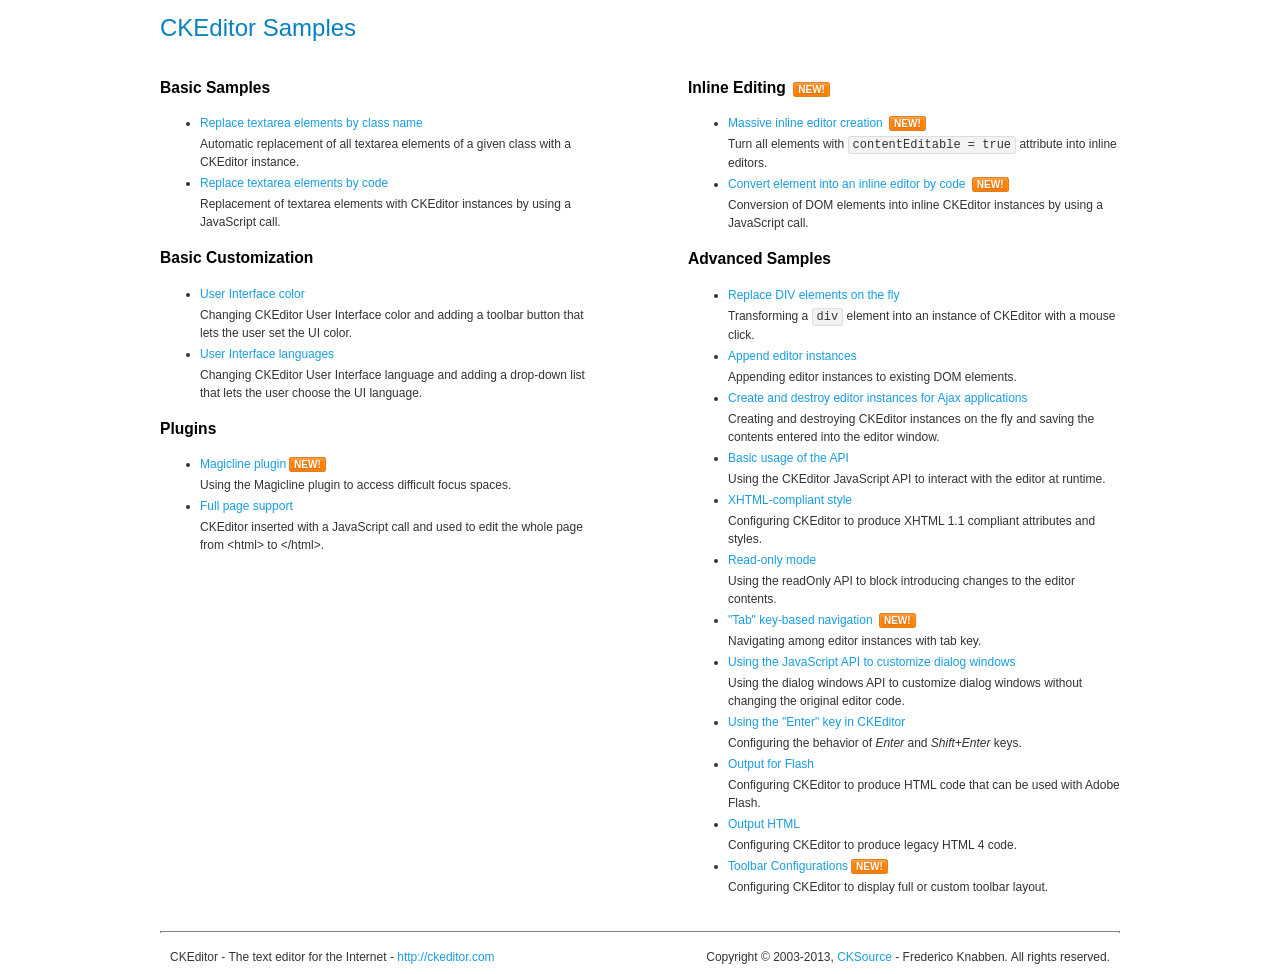
<file: assets/ckeditor/samples/index.html>
<!DOCTYPE html>
<!--
Copyright (c) 2003-2013, CKSource - Frederico Knabben. All rights reserved.
For licensing, see LICENSE.html or http://ckeditor.com/license
-->
<html>
<head>
	<title>CKEditor Samples</title>
	<meta charset="utf-8">
	<link rel="stylesheet" href="sample.css">
</head>
<body>
	<h1 class="samples">
		CKEditor Samples
	</h1>
	<div class="twoColumns">
		<div class="twoColumnsLeft">
			<h2 class="samples">
				Basic Samples
			</h2>
			<dl class="samples">
				<dt><a class="samples" href="replacebyclass.html">Replace textarea elements by class name</a></dt>
				<dd>Automatic replacement of all textarea elements of a given class with a CKEditor instance.</dd>

				<dt><a class="samples" href="replacebycode.html">Replace textarea elements by code</a></dt>
				<dd>Replacement of textarea elements with CKEditor instances by using a JavaScript call.</dd>
			</dl>

			<h2 class="samples">
				Basic Customization
			</h2>
			<dl class="samples">
				<dt><a class="samples" href="uicolor.html">User Interface color</a></dt>
				<dd>Changing CKEditor User Interface color and adding a toolbar button that lets the user set the UI color.</dd>

				<dt><a class="samples" href="uilanguages.html">User Interface languages</a></dt>
				<dd>Changing CKEditor User Interface language and adding a drop-down list that lets the user choose the UI language.</dd>
			</dl>


			<h2 class="samples">Plugins</h2>
<dl class="samples">
<dt><a class="samples" href="plugins/magicline/magicline.html">Magicline plugin</a><span class="new">New!</span></dt>
<dd>Using the Magicline plugin to access difficult focus spaces.</dd>

<dt><a class="samples" href="plugins/wysiwygarea/fullpage.html">Full page support</a></dt>
<dd>CKEditor inserted with a JavaScript call and used to edit the whole page from &lt;html&gt; to &lt;/html&gt;.</dd>
</dl>
		</div>
		<div class="twoColumnsRight">
			<h2 class="samples">
				Inline Editing <span class="new">New!</span>
			</h2>
			<dl class="samples">
				<dt><a class="samples" href="inlineall.html">Massive inline editor creation</a> <span class="new">New!</span></dt>
				<dd>Turn all elements with <code>contentEditable = true</code> attribute into inline editors.</dd>

				<dt><a class="samples" href="inlinebycode.html">Convert element into an inline editor by code</a> <span class="new">New!</span></dt>
				<dd>Conversion of DOM elements into inline CKEditor instances by using a JavaScript call.</dd>

				
			</dl>

			<h2 class="samples">
				Advanced Samples
			</h2>
			<dl class="samples">
				<dt><a class="samples" href="divreplace.html">Replace DIV elements on the fly</a></dt>
				<dd>Transforming a <code>div</code> element into an instance of CKEditor with a mouse click.</dd>

				<dt><a class="samples" href="appendto.html">Append editor instances</a></dt>
				<dd>Appending editor instances to existing DOM elements.</dd>

				<dt><a class="samples" href="ajax.html">Create and destroy editor instances for Ajax applications</a></dt>
				<dd>Creating and destroying CKEditor instances on the fly and saving the contents entered into the editor window.</dd>

				<dt><a class="samples" href="api.html">Basic usage of the API</a></dt>
				<dd>Using the CKEditor JavaScript API to interact with the editor at runtime.</dd>

				<dt><a class="samples" href="xhtmlstyle.html">XHTML-compliant style</a></dt>
				<dd>Configuring CKEditor to produce XHTML 1.1 compliant attributes and styles.</dd>

				<dt><a class="samples" href="readonly.html">Read-only mode</a></dt>
				<dd>Using the readOnly API to block introducing changes to the editor contents.</dd>

				<dt><a class="samples" href="tabindex.html">"Tab" key-based navigation</a> <span class="new">New!</span></dt>
				<dd>Navigating among editor instances with tab key.</dd>


				
<dt><a class="samples" href="plugins/dialog/dialog.html">Using the JavaScript API to customize dialog windows</a></dt>
<dd>Using the dialog windows API to customize dialog windows without changing the original editor code.</dd>

<dt><a class="samples" href="plugins/enterkey/enterkey.html">Using the &quot;Enter&quot; key in CKEditor</a></dt>
<dd>Configuring the behavior of <em>Enter</em> and <em>Shift+Enter</em> keys.</dd>

<dt><a class="samples" href="plugins/htmlwriter/outputforflash.html">Output for Flash</a></dt>
<dd>Configuring CKEditor to produce HTML code that can be used with Adobe Flash.</dd>

<dt><a class="samples" href="plugins/htmlwriter/outputhtml.html">Output HTML</a></dt>
<dd>Configuring CKEditor to produce legacy HTML 4 code.</dd>

<dt><a class="samples" href="plugins/toolbar/toolbar.html">Toolbar Configurations</a><span class="new">New!</span></dt>
<dd>Configuring CKEditor to display full or custom toolbar layout.</dd>

			</dl>
		</div>
	</div>
	<div id="footer">
		<hr>
		<p>
			CKEditor - The text editor for the Internet - <a class="samples" href="http://ckeditor.com/">http://ckeditor.com</a>
		</p>
		<p id="copy">
			Copyright &copy; 2003-2013, <a class="samples" href="http://cksource.com/">CKSource</a> - Frederico Knabben. All rights reserved.
		</p>
	</div>
</body>
</html>
</file>
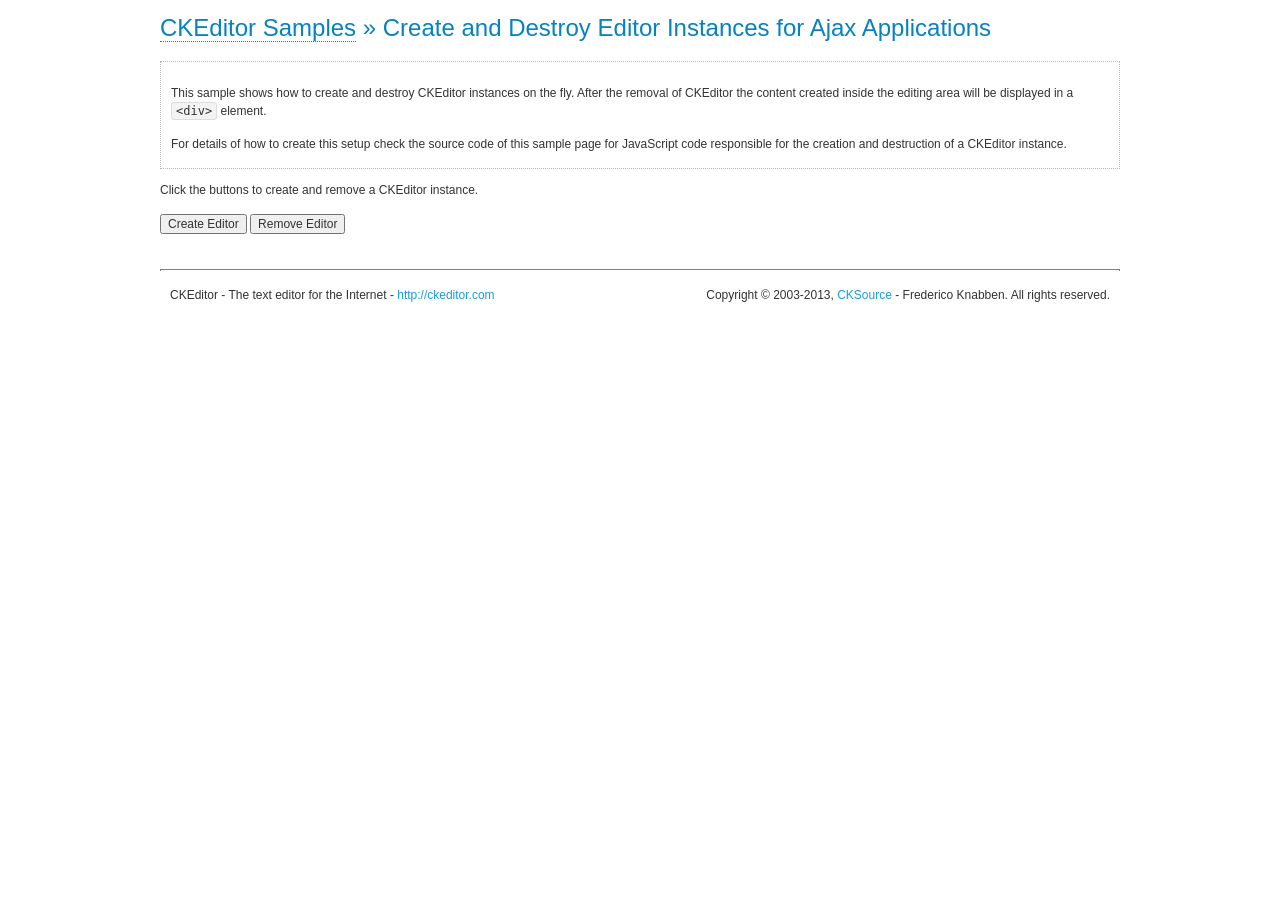
<file: assets/ckeditor/samples/ajax.html>
<!DOCTYPE html>
<!--
Copyright (c) 2003-2013, CKSource - Frederico Knabben. All rights reserved.
For licensing, see LICENSE.html or http://ckeditor.com/license
-->
<html>
<head>
	<title>Ajax &mdash; CKEditor Sample</title>
	<meta charset="utf-8">
	<script src="../ckeditor.js"></script>
	<link rel="stylesheet" href="sample.css">
	<script>

		var editor, html = '';

		function createEditor() {
			if ( editor )
				return;

			// Create a new editor inside the <div id="editor">, setting its value to html
			var config = {};
			editor = CKEDITOR.appendTo( 'editor', config, html );
		}

		function removeEditor() {
			if ( !editor )
				return;

			// Retrieve the editor contents. In an Ajax application, this data would be
			// sent to the server or used in any other way.
			document.getElementById( 'editorcontents' ).innerHTML = html = editor.getData();
			document.getElementById( 'contents' ).style.display = '';

			// Destroy the editor.
			editor.destroy();
			editor = null;
		}

	</script>
</head>
<body>
	<h1 class="samples">
		<a href="index.html">CKEditor Samples</a> &raquo; Create and Destroy Editor Instances for Ajax Applications
	</h1>
	<div class="description">
		<p>
			This sample shows how to create and destroy CKEditor instances on the fly. After the removal of CKEditor the content created inside the editing
			area will be displayed in a <code>&lt;div&gt;</code> element.
		</p>
		<p>
			For details of how to create this setup check the source code of this sample page
			for JavaScript code responsible for the creation and destruction of a CKEditor instance.
		</p>
	</div>
	<p>Click the buttons to create and remove a CKEditor instance.</p>
	<p>
		<input onclick="createEditor();" type="button" value="Create Editor">
		<input onclick="removeEditor();" type="button" value="Remove Editor">
	</p>
	<!-- This div will hold the editor. -->
	<div id="editor">
	</div>
	<div id="contents" style="display: none">
		<p>
			Edited Contents:
		</p>
		<!-- This div will be used to display the editor contents. -->
		<div id="editorcontents">
		</div>
	</div>
	<div id="footer">
		<hr>
		<p>
			CKEditor - The text editor for the Internet - <a class="samples" href="http://ckeditor.com/">http://ckeditor.com</a>
		</p>
		<p id="copy">
			Copyright &copy; 2003-2013, <a class="samples" href="http://cksource.com/">CKSource</a> - Frederico
			Knabben. All rights reserved.
		</p>
	</div>
</body>
</html>
</file>
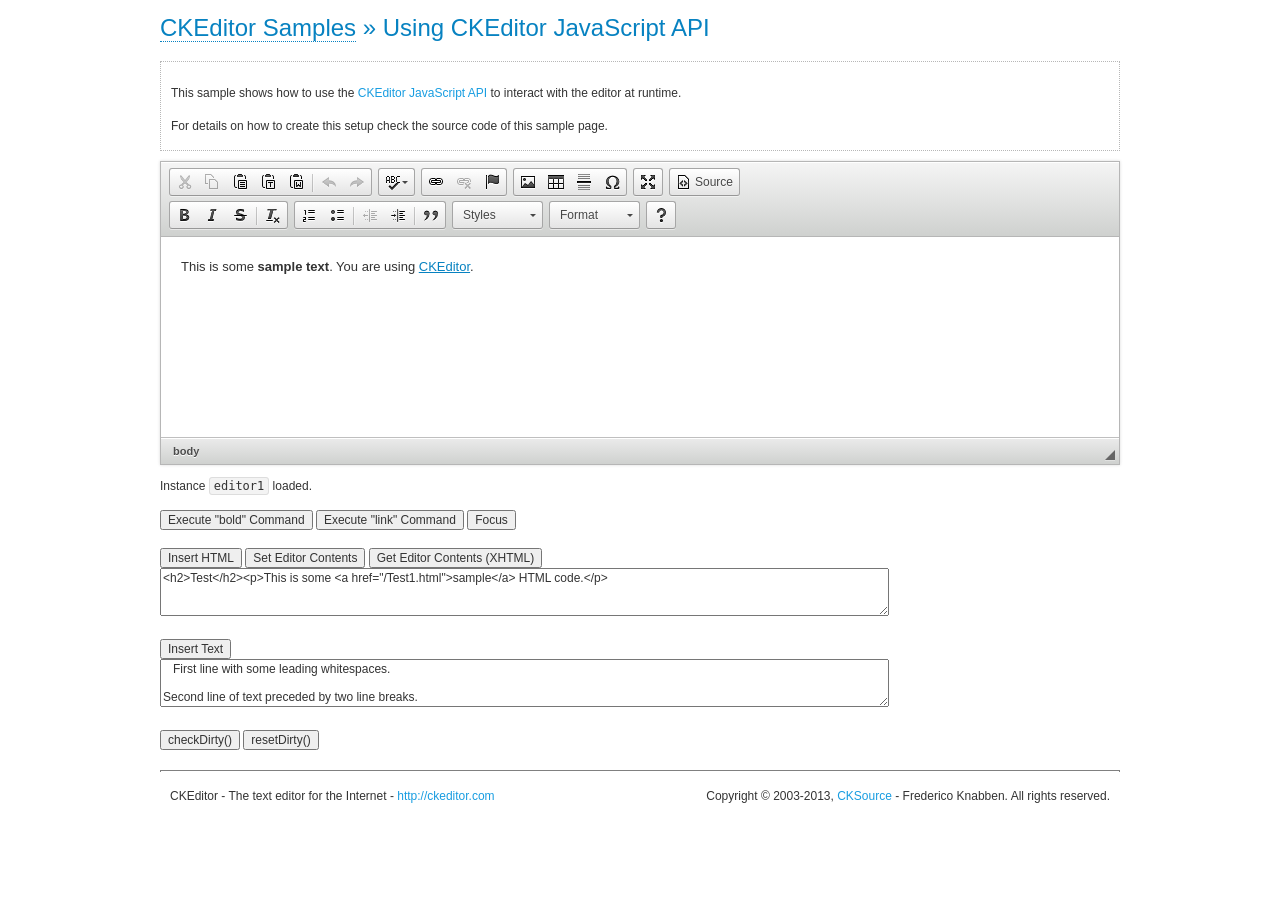
<file: assets/ckeditor/samples/api.html>
<!DOCTYPE html>
<!--
Copyright (c) 2003-2013, CKSource - Frederico Knabben. All rights reserved.
For licensing, see LICENSE.html or http://ckeditor.com/license
-->
<html>
<head>
	<meta charset="utf-8">
	<title>API Usage &mdash; CKEditor Sample</title>
	<script src="../ckeditor.js"></script>
	<link href="sample.css" rel="stylesheet">
	<script>

// The instanceReady event is fired, when an instance of CKEditor has finished
// its initialization.
CKEDITOR.on( 'instanceReady', function( ev ) {
	// Show the editor name and description in the browser status bar.
	document.getElementById( 'eMessage' ).innerHTML = 'Instance <code>' + ev.editor.name + '<\/code> loaded.';

	// Show this sample buttons.
	document.getElementById( 'eButtons' ).style.display = 'block';
});

function InsertHTML() {
	// Get the editor instance that we want to interact with.
	var editor = CKEDITOR.instances.editor1;
	var value = document.getElementById( 'htmlArea' ).value;

	// Check the active editing mode.
	if ( editor.mode == 'wysiwyg' )
	{
		// Insert HTML code.
		// http://docs.ckeditor.com/#!/api/CKEDITOR.editor-method-insertHtml
		editor.insertHtml( value );
	}
	else
		alert( 'You must be in WYSIWYG mode!' );
}

function InsertText() {
	// Get the editor instance that we want to interact with.
	var editor = CKEDITOR.instances.editor1;
	var value = document.getElementById( 'txtArea' ).value;

	// Check the active editing mode.
	if ( editor.mode == 'wysiwyg' )
	{
		// Insert as plain text.
		// http://docs.ckeditor.com/#!/api/CKEDITOR.editor-method-insertText
		editor.insertText( value );
	}
	else
		alert( 'You must be in WYSIWYG mode!' );
}

function SetContents() {
	// Get the editor instance that we want to interact with.
	var editor = CKEDITOR.instances.editor1;
	var value = document.getElementById( 'htmlArea' ).value;

	// Set editor contents (replace current contents).
	// http://docs.ckeditor.com/#!/api/CKEDITOR.editor-method-setData
	editor.setData( value );
}

function GetContents() {
	// Get the editor instance that you want to interact with.
	var editor = CKEDITOR.instances.editor1;

	// Get editor contents
	// http://docs.ckeditor.com/#!/api/CKEDITOR.editor-method-getData
	alert( editor.getData() );
}

function ExecuteCommand( commandName ) {
	// Get the editor instance that we want to interact with.
	var editor = CKEDITOR.instances.editor1;

	// Check the active editing mode.
	if ( editor.mode == 'wysiwyg' )
	{
		// Execute the command.
		// http://docs.ckeditor.com/#!/api/CKEDITOR.editor-method-execCommand
		editor.execCommand( commandName );
	}
	else
		alert( 'You must be in WYSIWYG mode!' );
}

function CheckDirty() {
	// Get the editor instance that we want to interact with.
	var editor = CKEDITOR.instances.editor1;
	// Checks whether the current editor contents present changes when compared
	// to the contents loaded into the editor at startup
	// http://docs.ckeditor.com/#!/api/CKEDITOR.editor-method-checkDirty
	alert( editor.checkDirty() );
}

function ResetDirty() {
	// Get the editor instance that we want to interact with.
	var editor = CKEDITOR.instances.editor1;
	// Resets the "dirty state" of the editor (see CheckDirty())
	// http://docs.ckeditor.com/#!/api/CKEDITOR.editor-method-resetDirty
	editor.resetDirty();
	alert( 'The "IsDirty" status has been reset' );
}

function Focus() {
	CKEDITOR.instances.editor1.focus();
}

function onFocus() {
	document.getElementById( 'eMessage' ).innerHTML = '<b>' + this.name + ' is focused </b>';
}

function onBlur() {
	document.getElementById( 'eMessage' ).innerHTML = this.name + ' lost focus';
}

	</script>

</head>
<body>
	<h1 class="samples">
		<a href="index.html">CKEditor Samples</a> &raquo; Using CKEditor JavaScript API
	</h1>
	<div class="description">
	<p>
		This sample shows how to use the
		<a class="samples" href="http://docs.ckeditor.com/#!/api/CKEDITOR.editor">CKEditor JavaScript API</a>
		to interact with the editor at runtime.
	</p>
	<p>
		For details on how to create this setup check the source code of this sample page.
	</p>
	</div>

	<!-- This <div> holds alert messages to be display in the sample page. -->
	<div id="alerts">
		<noscript>
			<p>
				<strong>CKEditor requires JavaScript to run</strong>. In a browser with no JavaScript
				support, like yours, you should still see the contents (HTML data) and you should
				be able to edit it normally, without a rich editor interface.
			</p>
		</noscript>
	</div>
	<form action="../../../samples/sample_posteddata.php" method="post">
		<textarea cols="100" id="editor1" name="editor1" rows="10">&lt;p&gt;This is some &lt;strong&gt;sample text&lt;/strong&gt;. You are using &lt;a href="http://ckeditor.com/"&gt;CKEditor&lt;/a&gt;.&lt;/p&gt;</textarea>

		<script>
			// Replace the <textarea id="editor1"> with an CKEditor instance.
			CKEDITOR.replace( 'editor1', {
				on: {
					focus: onFocus,
					blur: onBlur,

					// Check for availability of corresponding plugins.
					pluginsLoaded: function( evt ) {
						var doc = CKEDITOR.document, ed = evt.editor;
						if ( !ed.getCommand( 'bold' ) )
							doc.getById( 'exec-bold' ).hide();
						if ( !ed.getCommand( 'link' ) )
							doc.getById( 'exec-link' ).hide();
					}
				}
			});
		</script>

		<p id="eMessage">
		</p>

		<div id="eButtons" style="display: none">
			<input id="exec-bold" onclick="ExecuteCommand('bold');" type="button" value="Execute &quot;bold&quot; Command">
			<input id="exec-link" onclick="ExecuteCommand('link');" type="button" value="Execute &quot;link&quot; Command">
			<input onclick="Focus();" type="button" value="Focus">
			<br><br>
			<input onclick="InsertHTML();" type="button" value="Insert HTML">
			<input onclick="SetContents();" type="button" value="Set Editor Contents">
			<input onclick="GetContents();" type="button" value="Get Editor Contents (XHTML)">
			<br>
			<textarea cols="100" id="htmlArea" rows="3">&lt;h2&gt;Test&lt;/h2&gt;&lt;p&gt;This is some &lt;a href="/Test1.html"&gt;sample&lt;/a&gt; HTML code.&lt;/p&gt;</textarea>
			<br>
			<br>
			<input onclick="InsertText();" type="button" value="Insert Text">
			<br>
			<textarea cols="100" id="txtArea" rows="3">   First line with some leading whitespaces.

Second line of text preceded by two line breaks.</textarea>
			<br>
			<br>
			<input onclick="CheckDirty();" type="button" value="checkDirty()">
			<input onclick="ResetDirty();" type="button" value="resetDirty()">
		</div>
	</form>
	<div id="footer">
		<hr>
		<p>
			CKEditor - The text editor for the Internet - <a class="samples" href="http://ckeditor.com/">http://ckeditor.com</a>
		</p>
		<p id="copy">
			Copyright &copy; 2003-2013, <a class="samples" href="http://cksource.com/">CKSource</a> - Frederico
			Knabben. All rights reserved.
		</p>
	</div>
</body>
</html>
</file>
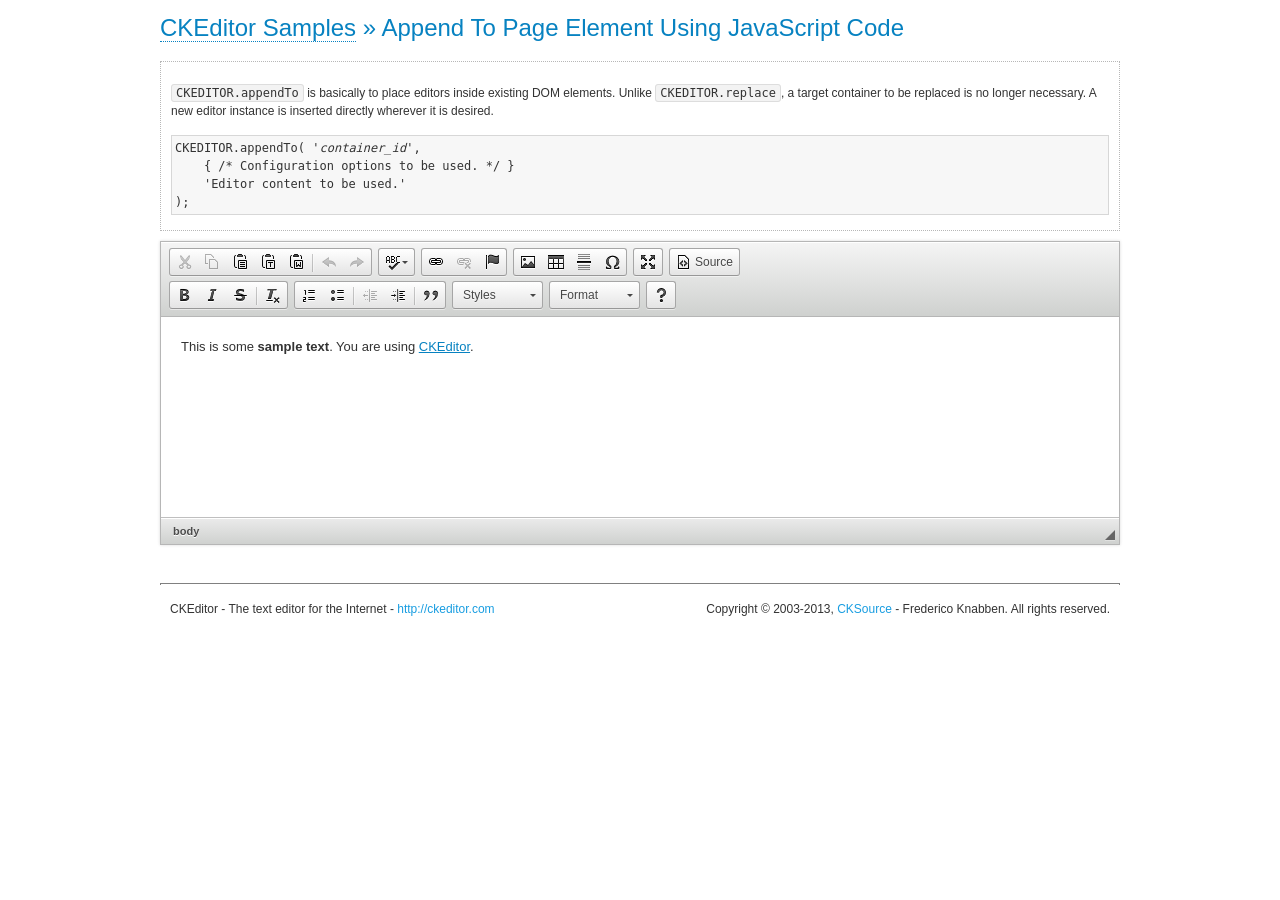
<file: assets/ckeditor/samples/appendto.html>
<!DOCTYPE html>
<!--
Copyright (c) 2003-2013, CKSource - Frederico Knabben. All rights reserved.
For licensing, see LICENSE.html or http://ckeditor.com/license
-->
<html>
<head>
	<title>CKEDITOR.appendTo &mdash; CKEditor Sample</title>
	<meta charset="utf-8">
	<script src="../ckeditor.js"></script>
	<link rel="stylesheet" href="sample.css">
</head>
<body>
	<h1 class="samples">
		<a href="index.html">CKEditor Samples</a> &raquo; Append To Page Element Using JavaScript Code
	</h1>
	<div id="section1">
		<div class="description">
			<p>
				<code>CKEDITOR.appendTo</code> is basically to place editors
				inside existing DOM elements. Unlike <code>CKEDITOR.replace</code>,
				a target container to be replaced is no longer necessary. A new editor
				instance is inserted directly wherever it is desired.
			</p>
<pre class="samples">CKEDITOR.appendTo( '<em>container_id</em>',
	{ /* Configuration options to be used. */ }
	'Editor content to be used.'
);</pre>
		</div>
		<script>

			// This call can be placed at any point after the
			// <textarea>, or inside a <head><script> in a
			// window.onload event handler.

			// Replace the <textarea id="editor"> with an CKEditor
			// instance, using default configurations.
			CKEDITOR.appendTo( 'section1',
				null,
				'<p>This is some <strong>sample text</strong>. You are using <a href="http://ckeditor.com/">CKEditor</a>.</p>'
			);

		</script>
	</div>
	<br>
	<div id="footer">
		<hr>
		<p>
			CKEditor - The text editor for the Internet - <a class="samples" href="http://ckeditor.com/">http://ckeditor.com</a>
		</p>
		<p id="copy">
			Copyright &copy; 2003-2013, <a class="samples" href="http://cksource.com/">CKSource</a> - Frederico
			Knabben. All rights reserved.
		</p>
	</div>
</body>
</html>
</file>
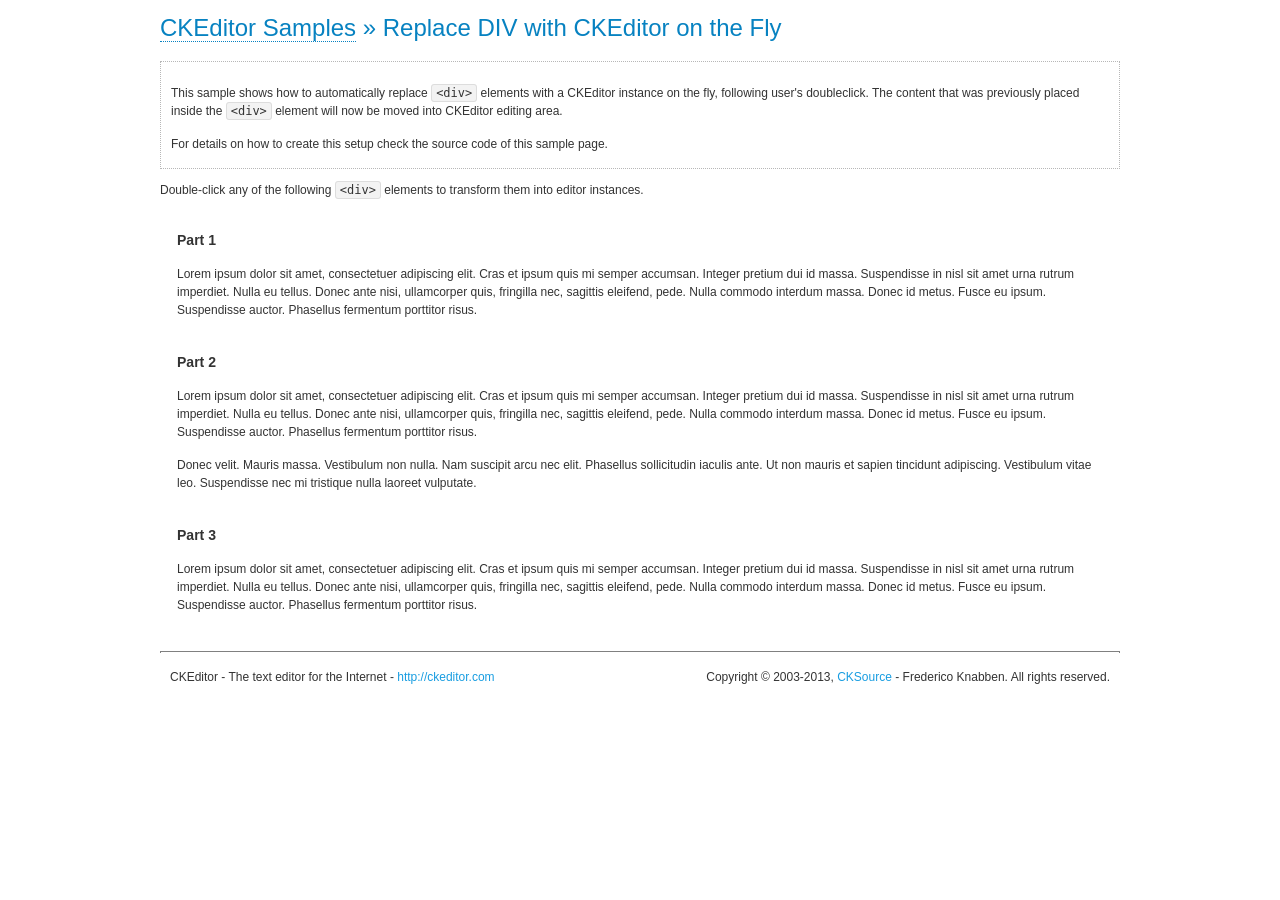
<file: assets/ckeditor/samples/divreplace.html>
<!DOCTYPE html>
<!--
Copyright (c) 2003-2013, CKSource - Frederico Knabben. All rights reserved.
For licensing, see LICENSE.html or http://ckeditor.com/license
-->
<html>
<head>
	<title>Replace DIV &mdash; CKEditor Sample</title>
	<meta charset="utf-8">
	<script src="../ckeditor.js"></script>
	<link href="sample.css" rel="stylesheet">
	<style>

		div.editable
		{
			border: solid 2px Transparent;
			padding-left: 15px;
			padding-right: 15px;
		}

		div.editable:hover
		{
			border-color: black;
		}

	</style>
	<script>

		// Uncomment the following code to test the "Timeout Loading Method".
		// CKEDITOR.loadFullCoreTimeout = 5;

		window.onload = function() {
			// Listen to the double click event.
			if ( window.addEventListener )
				document.body.addEventListener( 'dblclick', onDoubleClick, false );
			else if ( window.attachEvent )
				document.body.attachEvent( 'ondblclick', onDoubleClick );

		};

		function onDoubleClick( ev ) {
			// Get the element which fired the event. This is not necessarily the
			// element to which the event has been attached.
			var element = ev.target || ev.srcElement;

			// Find out the div that holds this element.
			var name;

			do {
				element = element.parentNode;
			}
			while ( element && ( name = element.nodeName.toLowerCase() ) &&
				( name != 'div' || element.className.indexOf( 'editable' ) == -1 ) && name != 'body' );

			if ( name == 'div' && element.className.indexOf( 'editable' ) != -1 )
				replaceDiv( element );
		}

		var editor;

		function replaceDiv( div ) {
			if ( editor )
				editor.destroy();

			editor = CKEDITOR.replace( div );
		}

	</script>
</head>
<body>
	<h1 class="samples">
		<a href="index.html">CKEditor Samples</a> &raquo; Replace DIV with CKEditor on the Fly
	</h1>
	<div class="description">
		<p>
			This sample shows how to automatically replace <code>&lt;div&gt;</code> elements
			with a CKEditor instance on the fly, following user's doubleclick. The content
			that was previously placed inside the <code>&lt;div&gt;</code> element will now
			be moved into CKEditor editing area.
		</p>
		<p>
			For details on how to create this setup check the source code of this sample page.
		</p>
	</div>
	<p>
		Double-click any of the following <code>&lt;div&gt;</code> elements to transform them into
		editor instances.
	</p>
	<div class="editable">
		<h3>
			Part 1
		</h3>
		<p>
			Lorem ipsum dolor sit amet, consectetuer adipiscing elit. Cras et ipsum quis mi
			semper accumsan. Integer pretium dui id massa. Suspendisse in nisl sit amet urna
			rutrum imperdiet. Nulla eu tellus. Donec ante nisi, ullamcorper quis, fringilla
			nec, sagittis eleifend, pede. Nulla commodo interdum massa. Donec id metus. Fusce
			eu ipsum. Suspendisse auctor. Phasellus fermentum porttitor risus.
		</p>
	</div>
	<div class="editable">
		<h3>
			Part 2
		</h3>
		<p>
			Lorem ipsum dolor sit amet, consectetuer adipiscing elit. Cras et ipsum quis mi
			semper accumsan. Integer pretium dui id massa. Suspendisse in nisl sit amet urna
			rutrum imperdiet. Nulla eu tellus. Donec ante nisi, ullamcorper quis, fringilla
			nec, sagittis eleifend, pede. Nulla commodo interdum massa. Donec id metus. Fusce
			eu ipsum. Suspendisse auctor. Phasellus fermentum porttitor risus.
		</p>
		<p>
			Donec velit. Mauris massa. Vestibulum non nulla. Nam suscipit arcu nec elit. Phasellus
			sollicitudin iaculis ante. Ut non mauris et sapien tincidunt adipiscing. Vestibulum
			vitae leo. Suspendisse nec mi tristique nulla laoreet vulputate.
		</p>
	</div>
	<div class="editable">
		<h3>
			Part 3
		</h3>
		<p>
			Lorem ipsum dolor sit amet, consectetuer adipiscing elit. Cras et ipsum quis mi
			semper accumsan. Integer pretium dui id massa. Suspendisse in nisl sit amet urna
			rutrum imperdiet. Nulla eu tellus. Donec ante nisi, ullamcorper quis, fringilla
			nec, sagittis eleifend, pede. Nulla commodo interdum massa. Donec id metus. Fusce
			eu ipsum. Suspendisse auctor. Phasellus fermentum porttitor risus.
		</p>
	</div>
	<div id="footer">
		<hr>
		<p>
			CKEditor - The text editor for the Internet - <a class="samples" href="http://ckeditor.com/">http://ckeditor.com</a>
		</p>
		<p id="copy">
			Copyright &copy; 2003-2013, <a class="samples" href="http://cksource.com/">CKSource</a> - Frederico
			Knabben. All rights reserved.
		</p>
	</div>
</body>
</html>
</file>
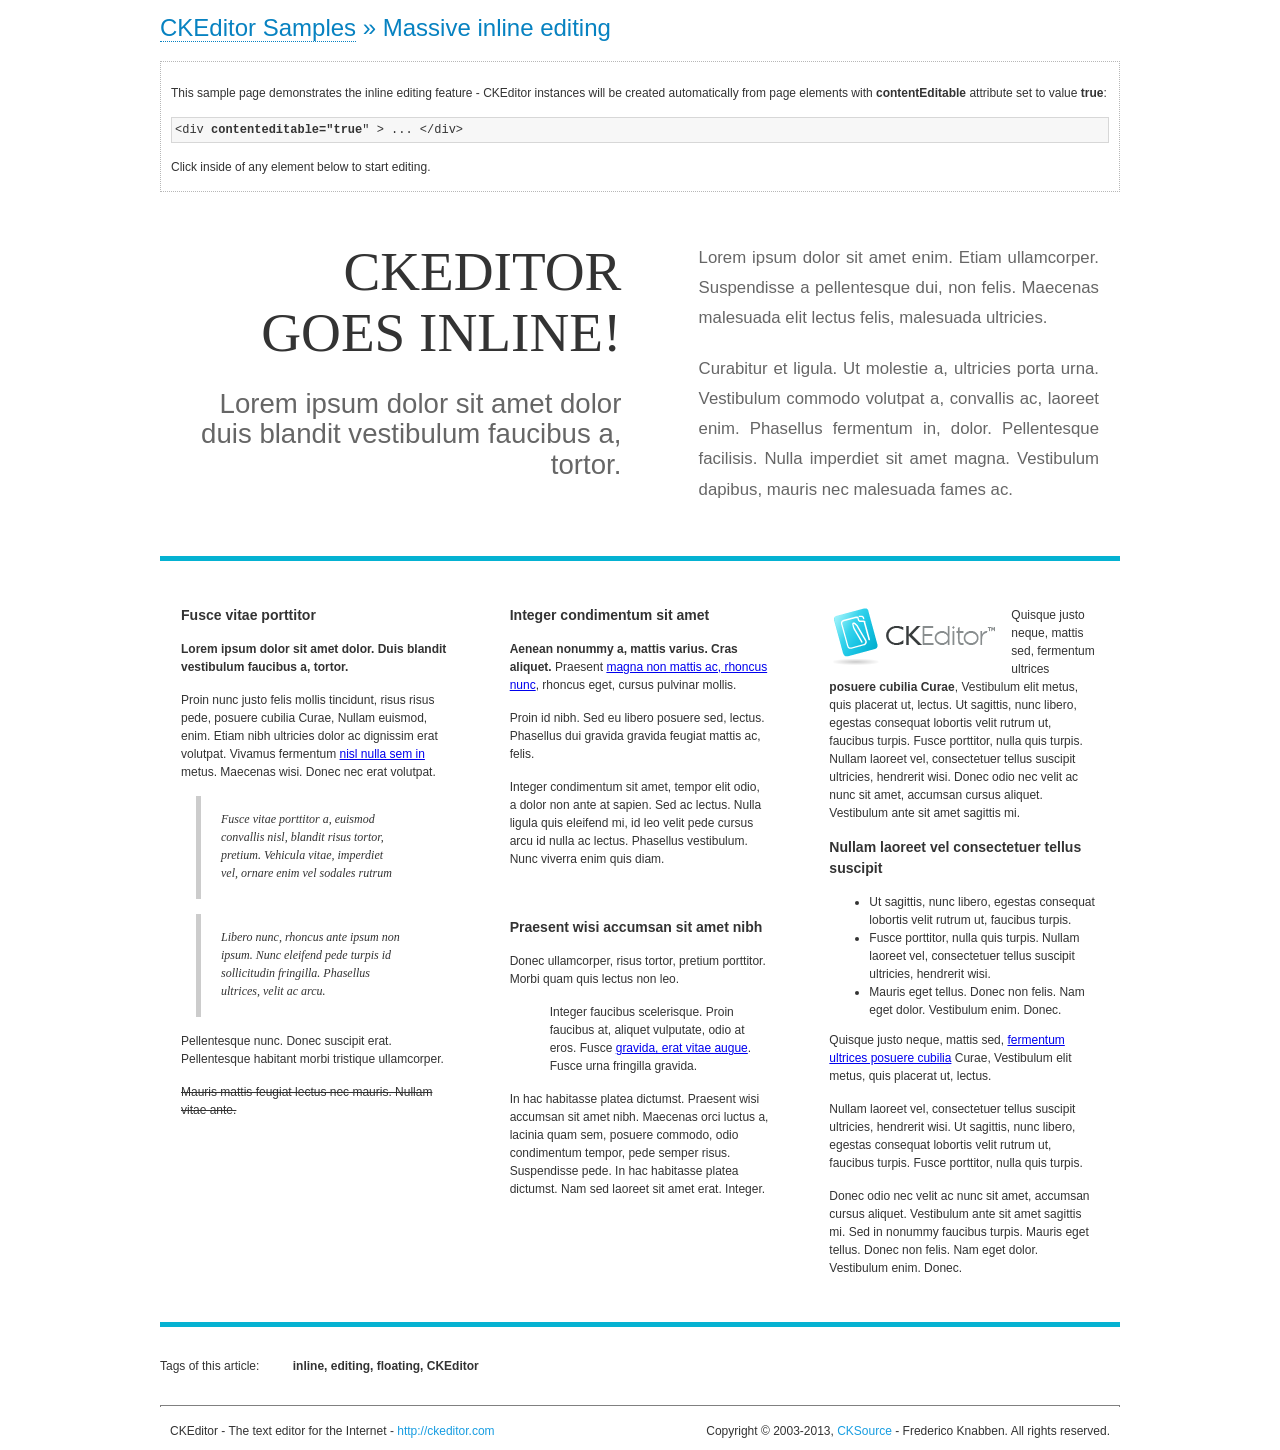
<file: assets/ckeditor/samples/inlineall.html>
<!DOCTYPE html>
<!--
Copyright (c) 2003-2013, CKSource - Frederico Knabben. All rights reserved.
For licensing, see LICENSE.html or http://ckeditor.com/license
-->
<html>
<head>
	<title>Massive inline editing &mdash; CKEditor Sample</title>
	<meta charset="utf-8">
	<script src="../ckeditor.js"></script>
	<script>

		// This code is generally not necessary, but it is here to demonstrate
		// how to customize specific editor instances on the fly. This fits well
		// this demo because we have editable elements (like headers) that
		// require less features.

		// The "instanceCreated" event is fired for every editor instance created.
		CKEDITOR.on( 'instanceCreated', function( event ) {
			var editor = event.editor,
				element = editor.element;

			// Customize editors for headers and tag list.
			// These editors don't need features like smileys, templates, iframes etc.
			if ( element.is( 'h1', 'h2', 'h3' ) || element.getAttribute( 'id' ) == 'taglist' ) {
				// Customize the editor configurations on "configLoaded" event,
				// which is fired after the configuration file loading and
				// execution. This makes it possible to change the
				// configurations before the editor initialization takes place.
				editor.on( 'configLoaded', function() {

					// Remove unnecessary plugins to make the editor simpler.
					editor.config.removePlugins = 'colorbutton,find,flash,font,' +
						'forms,iframe,image,newpage,removeformat,' +
						'smiley,specialchar,stylescombo,templates';

					// Rearrange the layout of the toolbar.
					editor.config.toolbarGroups = [
						{ name: 'editing',		groups: [ 'basicstyles', 'links' ] },
						{ name: 'undo' },
						{ name: 'clipboard',	groups: [ 'selection', 'clipboard' ] },
						{ name: 'about' }
					];
				});
			}
		});

	</script>
	<link href="sample.css" rel="stylesheet">
	<style>

		/* The following styles are just to make the page look nice. */

		/* Workaround to show Arial Black in Firefox. */
		@font-face
		{
			font-family: 'arial-black';
			src: local('Arial Black');
		}

		*[contenteditable="true"]
		{
			padding: 10px;
		}

		#container
		{
			width: 960px;
			margin: 30px auto 0;
		}

		#header
		{
			overflow: hidden;
			padding: 0 0 30px;
			border-bottom: 5px solid #05B2D2;
			position: relative;
		}

		#headerLeft,
		#headerRight
		{
			width: 49%;
			overflow: hidden;
		}

		#headerLeft
		{
			float: left;
			padding: 10px 1px 1px;
		}

		#headerLeft h2,
		#headerLeft h3
		{
			text-align: right;
			margin: 0;
			overflow: hidden;
			font-weight: normal;
		}

		#headerLeft h2
		{
			font-family: "Arial Black",arial-black;
			font-size: 4.6em;
			line-height: 1.1em;
			text-transform: uppercase;
		}

		#headerLeft h3
		{
			font-size: 2.3em;
			line-height: 1.1em;
			margin: .2em 0 0;
			color: #666;
		}

		#headerRight
		{
			float: right;
			padding: 1px;
		}

		#headerRight p
		{
			line-height: 1.8em;
			text-align: justify;
			margin: 0;
		}

		#headerRight p + p
		{
			margin-top: 20px;
		}

		#headerRight > div
		{
			padding: 20px;
			margin: 0 0 0 30px;
			font-size: 1.4em;
			color: #666;
		}

		#columns
		{
			color: #333;
			overflow: hidden;
			padding: 20px 0;
		}

		#columns > div
		{
			float: left;
			width: 33.3%;
		}

		#columns #column1 > div
		{
			margin-left: 1px;
		}

		#columns #column3 > div
		{
			margin-right: 1px;
		}

		#columns > div > div
		{
			margin: 0px 10px;
			padding: 10px 20px;
		}

		#columns blockquote
		{
			margin-left: 15px;
		}

		#tagLine
		{
			border-top: 5px solid #05B2D2;
			padding-top: 20px;
		}

		#taglist {
			display: inline-block;
			margin-left: 20px;
			font-weight: bold;
			margin: 0 0 0 20px;
		}

	</style>
</head>
<body>
<div>
	<h1 class="samples"><a href="index.html">CKEditor Samples</a> &raquo; Massive inline editing</h1>
	<div class="description">
		<p>This sample page demonstrates the inline editing feature - CKEditor instances will be created automatically from page elements with <strong>contentEditable</strong> attribute set to value <strong>true</strong>:</p>
		<pre class="samples">&lt;div <strong>contenteditable="true</strong>" &gt; ... &lt;/div&gt;</pre>
		<p>Click inside of any element below to start editing.</p>
	</div>
</div>
<div id="container">
	<div id="header">
		<div id="headerLeft">
			<h2 id="sampleTitle" contenteditable="true">
				CKEditor<br> Goes Inline!
			</h2>
			<h3 contenteditable="true">
				Lorem ipsum dolor sit amet dolor duis blandit vestibulum faucibus a, tortor.
			</h3>
		</div>
		<div id="headerRight">
			<div contenteditable="true">
				<p>
					Lorem ipsum dolor sit amet enim. Etiam ullamcorper. Suspendisse a pellentesque dui, non felis. Maecenas malesuada elit lectus felis, malesuada ultricies.
				</p>
				<p>
					Curabitur et ligula. Ut molestie a, ultricies porta urna. Vestibulum commodo volutpat a, convallis ac, laoreet enim. Phasellus fermentum in, dolor. Pellentesque facilisis. Nulla imperdiet sit amet magna. Vestibulum dapibus, mauris nec malesuada fames ac.
				</p>
			</div>
		</div>
	</div>
	<div id="columns">
		<div id="column1">
			<div contenteditable="true">
				<h3>
					Fusce vitae porttitor
				</h3>
				<p>
					<strong>
						Lorem ipsum dolor sit amet dolor. Duis blandit vestibulum faucibus a, tortor.
					</strong>
				</p>
				<p>
					Proin nunc justo felis mollis tincidunt, risus risus pede, posuere cubilia Curae, Nullam euismod, enim. Etiam nibh ultricies dolor ac dignissim erat volutpat. Vivamus fermentum <a href="http://ckeditor.com/">nisl nulla sem in</a> metus. Maecenas wisi. Donec nec erat volutpat.
				</p>
				<blockquote>
					<p>
						Fusce vitae porttitor a, euismod convallis nisl, blandit risus tortor, pretium.
						Vehicula vitae, imperdiet vel, ornare enim vel sodales rutrum
					</p>
				</blockquote>
				<blockquote>
					<p>
						Libero nunc, rhoncus ante ipsum non ipsum. Nunc eleifend pede turpis id sollicitudin fringilla. Phasellus ultrices, velit ac arcu.
					</p>
				</blockquote>
				<p>Pellentesque nunc. Donec suscipit erat. Pellentesque habitant morbi tristique ullamcorper.</p>
				<p><strike>Mauris mattis feugiat lectus nec mauris. Nullam vitae ante.</strike></p>
			</div>
		</div>
		<div id="column2">
			<div contenteditable="true">
				<h3>
					Integer condimentum sit amet
				</h3>
				<p>
					<strong>Aenean nonummy a, mattis varius. Cras aliquet.</strong>
					Praesent <a href="http://ckeditor.com/">magna non mattis ac, rhoncus nunc</a>, rhoncus eget, cursus pulvinar mollis.</p>
				<p>Proin id nibh. Sed eu libero posuere sed, lectus. Phasellus dui gravida gravida feugiat mattis ac, felis.</p>
				<p>Integer condimentum sit amet, tempor elit odio, a dolor non ante at sapien. Sed ac lectus. Nulla ligula quis eleifend mi, id leo velit pede cursus arcu id nulla ac lectus. Phasellus vestibulum. Nunc viverra enim quis diam.</p>
			</div>
			<div contenteditable="true">
				<h3>
					Praesent wisi accumsan sit amet nibh
				</h3>
				<p>Donec ullamcorper, risus tortor, pretium porttitor. Morbi quam quis lectus non leo.</p>
				<p style="margin-left: 40px; ">Integer faucibus scelerisque. Proin faucibus at, aliquet vulputate, odio at eros. Fusce <a href="http://ckeditor.com/">gravida, erat vitae augue</a>. Fusce urna fringilla gravida.</p>
				<p>In hac habitasse platea dictumst. Praesent wisi accumsan sit amet nibh. Maecenas orci luctus a, lacinia quam sem, posuere commodo, odio condimentum tempor, pede semper risus. Suspendisse pede. In hac habitasse platea dictumst. Nam sed laoreet sit amet erat. Integer.</p>
			</div>
		</div>
		<div id="column3">
			<div contenteditable="true">
				<p>
					<img src="assets/inlineall/logo.png" alt="CKEditor logo" style="float:left">
				</p>
				<p>Quisque justo neque, mattis sed, fermentum ultrices <strong>posuere cubilia Curae</strong>, Vestibulum elit metus, quis placerat ut, lectus. Ut sagittis, nunc libero, egestas consequat lobortis velit rutrum ut, faucibus turpis. Fusce porttitor, nulla quis turpis. Nullam laoreet vel, consectetuer tellus suscipit ultricies, hendrerit wisi. Donec odio nec velit ac nunc sit amet, accumsan cursus aliquet. Vestibulum ante sit amet sagittis mi.</p>
				<h3>
					Nullam laoreet vel consectetuer tellus suscipit
				</h3>
				<ul>
					<li>Ut sagittis, nunc libero, egestas consequat lobortis velit rutrum ut, faucibus turpis.</li>
					<li>Fusce porttitor, nulla quis turpis. Nullam laoreet vel, consectetuer tellus suscipit ultricies, hendrerit wisi.</li>
					<li>Mauris eget tellus. Donec non felis. Nam eget dolor. Vestibulum enim. Donec.</li>
				</ul>
				<p>Quisque justo neque, mattis sed, <a href="http://ckeditor.com/">fermentum ultrices posuere cubilia</a> Curae, Vestibulum elit metus, quis placerat ut, lectus.</p>
				<p>Nullam laoreet vel, consectetuer tellus suscipit ultricies, hendrerit wisi. Ut sagittis, nunc libero, egestas consequat lobortis velit rutrum ut, faucibus turpis. Fusce porttitor, nulla quis turpis.</p>
				<p>Donec odio nec velit ac nunc sit amet, accumsan cursus aliquet. Vestibulum ante sit amet sagittis mi. Sed in nonummy faucibus turpis. Mauris eget tellus. Donec non felis. Nam eget dolor. Vestibulum enim. Donec.</p>
			</div>
		</div>
	</div>
	<div id="tagLine">
		Tags of this article:
		<p id="taglist" contenteditable="true">
			inline, editing, floating, CKEditor
		</p>
	</div>
</div>
<div id="footer">
	<hr>
	<p>
		CKEditor - The text editor for the Internet - <a class="samples" href="http://ckeditor.com/">
			http://ckeditor.com</a>
	</p>
	<p id="copy">
		Copyright &copy; 2003-2013, <a class="samples" href="http://cksource.com/">CKSource</a>
		- Frederico Knabben. All rights reserved.
	</p>
</div>
</body>
</html>
</file>
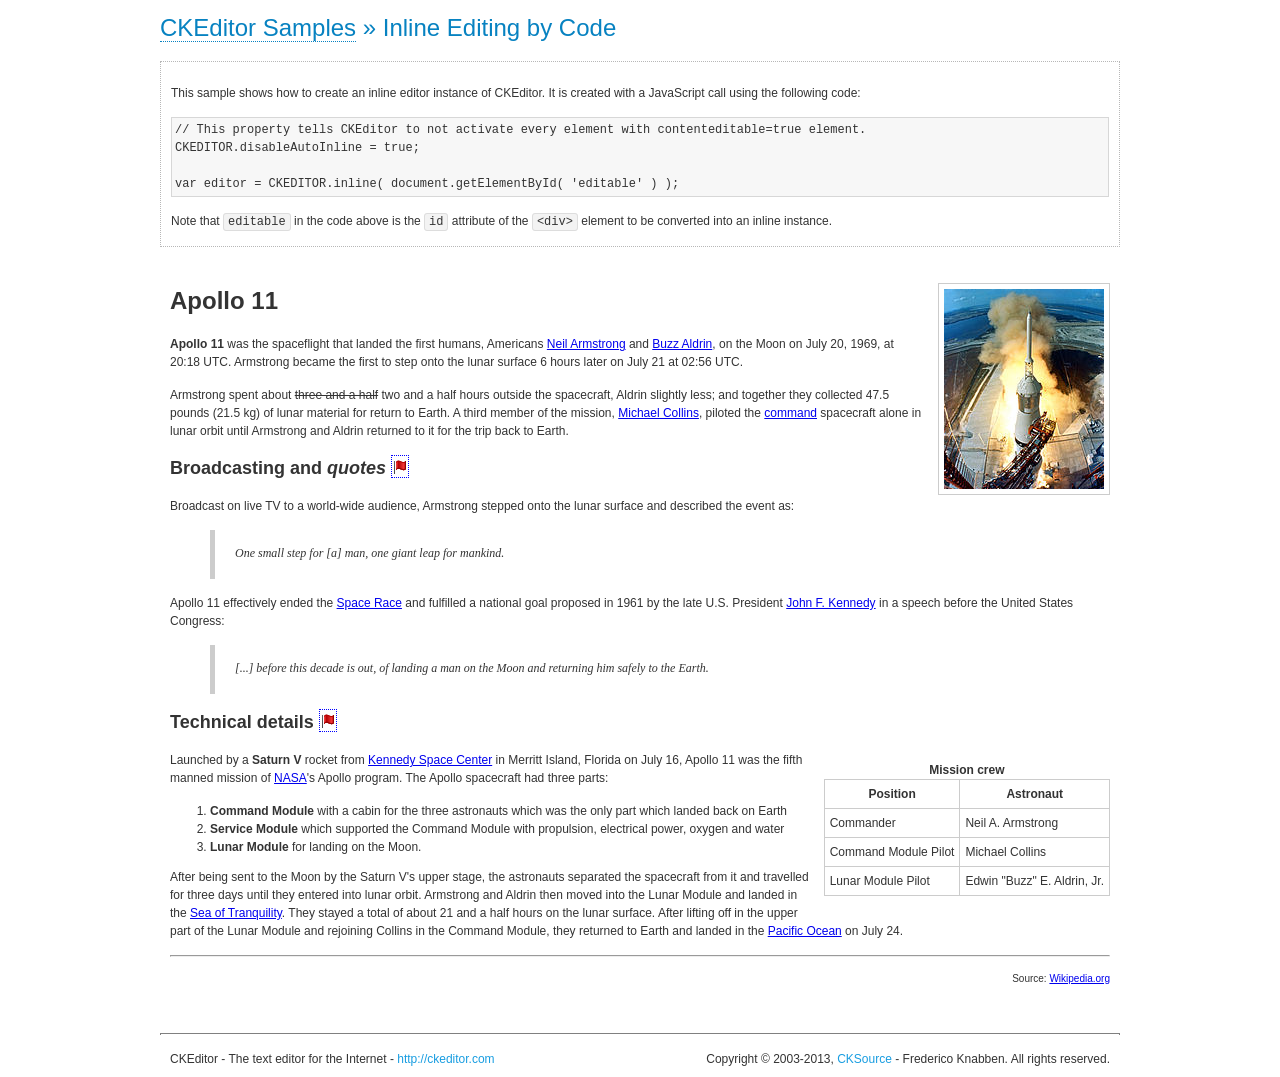
<file: assets/ckeditor/samples/inlinebycode.html>
<!DOCTYPE html>
<!--
Copyright (c) 2003-2013, CKSource - Frederico Knabben. All rights reserved.
For licensing, see LICENSE.html or http://ckeditor.com/license
-->
<html>
<head>
	<title>Inline Editing by Code &mdash; CKEditor Sample</title>
	<meta charset="utf-8">
	<script src="../ckeditor.js"></script>
	<link href="sample.css" rel="stylesheet">
	<style>

		#editable
		{
			padding: 10px;
			float: left;
		}

	</style>
</head>
<body>
	<h1 class="samples">
		<a href="index.html">CKEditor Samples</a> &raquo; Inline Editing by Code
	</h1>
	<div class="description">
		<p>
			This sample shows how to create an inline editor instance of CKEditor. It is created
			with a JavaScript call using the following code:
		</p>
<pre class="samples">
// This property tells CKEditor to not activate every element with contenteditable=true element.
CKEDITOR.disableAutoInline = true;

var editor = CKEDITOR.inline( document.getElementById( 'editable' ) );
</pre>
		<p>
			Note that <code>editable</code> in the code above is the <code>id</code>
			attribute of the <code>&lt;div&gt;</code> element to be converted into an inline instance.
		</p>
	</div>
	<div id="editable" contenteditable="true">
		<h1><img alt="Saturn V carrying Apollo 11" class="right" src="assets/sample.jpg" /> Apollo 11</h1>

		<p><b>Apollo 11</b> was the spaceflight that landed the first humans, Americans <a href="http://en.wikipedia.org/wiki/Neil_Armstrong" title="Neil Armstrong">Neil Armstrong</a> and <a href="http://en.wikipedia.org/wiki/Buzz_Aldrin" title="Buzz Aldrin">Buzz Aldrin</a>, on the Moon on July 20, 1969, at 20:18 UTC. Armstrong became the first to step onto the lunar surface 6 hours later on July 21 at 02:56 UTC.</p>

		<p>Armstrong spent about <strike>three and a half</strike> two and a half hours outside the spacecraft, Aldrin slightly less; and together they collected 47.5 pounds (21.5&nbsp;kg) of lunar material for return to Earth. A third member of the mission, <a href="http://en.wikipedia.org/wiki/Michael_Collins_(astronaut)" title="Michael Collins (astronaut)">Michael Collins</a>, piloted the <a href="http://en.wikipedia.org/wiki/Apollo_Command/Service_Module" title="Apollo Command/Service Module">command</a> spacecraft alone in lunar orbit until Armstrong and Aldrin returned to it for the trip back to Earth.</p>

		<h2>Broadcasting and <em>quotes</em> <a id="quotes" name="quotes"></a></h2>

		<p>Broadcast on live TV to a world-wide audience, Armstrong stepped onto the lunar surface and described the event as:</p>

		<blockquote>
			<p>One small step for [a] man, one giant leap for mankind.</p>
		</blockquote>

		<p>Apollo 11 effectively ended the <a href="http://en.wikipedia.org/wiki/Space_Race" title="Space Race">Space Race</a> and fulfilled a national goal proposed in 1961 by the late U.S. President <a href="http://en.wikipedia.org/wiki/John_F._Kennedy" title="John F. Kennedy">John F. Kennedy</a> in a speech before the United States Congress:</p>

		<blockquote>
			<p>[...] before this decade is out, of landing a man on the Moon and returning him safely to the Earth.</p>
		</blockquote>

		<h2>Technical details <a id="tech-details" name="tech-details"></a></h2>

		<table align="right" border="1" bordercolor="#ccc" cellpadding="5" cellspacing="0" style="border-collapse:collapse;margin:10px 0 10px 15px;">
			<caption><strong>Mission crew</strong></caption>
			<thead>
			<tr>
				<th scope="col">Position</th>
				<th scope="col">Astronaut</th>
			</tr>
			</thead>
			<tbody>
			<tr>
				<td>Commander</td>
				<td>Neil A. Armstrong</td>
			</tr>
			<tr>
				<td>Command Module Pilot</td>
				<td>Michael Collins</td>
			</tr>
			<tr>
				<td>Lunar Module Pilot</td>
				<td>Edwin &quot;Buzz&quot; E. Aldrin, Jr.</td>
			</tr>
			</tbody>
		</table>

		<p>Launched by a <strong>Saturn V</strong> rocket from <a href="http://en.wikipedia.org/wiki/Kennedy_Space_Center" title="Kennedy Space Center">Kennedy Space Center</a> in Merritt Island, Florida on July 16, Apollo 11 was the fifth manned mission of <a href="http://en.wikipedia.org/wiki/NASA" title="NASA">NASA</a>&#39;s Apollo program. The Apollo spacecraft had three parts:</p>

		<ol>
			<li><strong>Command Module</strong> with a cabin for the three astronauts which was the only part which landed back on Earth</li>
			<li><strong>Service Module</strong> which supported the Command Module with propulsion, electrical power, oxygen and water</li>
			<li><strong>Lunar Module</strong> for landing on the Moon.</li>
		</ol>

		<p>After being sent to the Moon by the Saturn V&#39;s upper stage, the astronauts separated the spacecraft from it and travelled for three days until they entered into lunar orbit. Armstrong and Aldrin then moved into the Lunar Module and landed in the <a href="http://en.wikipedia.org/wiki/Mare_Tranquillitatis" title="Mare Tranquillitatis">Sea of Tranquility</a>. They stayed a total of about 21 and a half hours on the lunar surface. After lifting off in the upper part of the Lunar Module and rejoining Collins in the Command Module, they returned to Earth and landed in the <a href="http://en.wikipedia.org/wiki/Pacific_Ocean" title="Pacific Ocean">Pacific Ocean</a> on July 24.</p>

		<hr />
		<p style="text-align: right;"><small>Source: <a href="http://en.wikipedia.org/wiki/Apollo_11">Wikipedia.org</a></small></p>
	</div>
	<script>

		// We need to turn off the automatic editor creation first.
		CKEDITOR.disableAutoInline = true;

		var editor = CKEDITOR.inline( 'editable' );

	</script>
	<div id="footer">
		<hr>
		<p contenteditable="true">
			CKEditor - The text editor for the Internet - <a class="samples" href="http://ckeditor.com/">
				http://ckeditor.com</a>
		</p>
		<p id="copy">
			Copyright &copy; 2003-2013, <a class="samples" href="http://cksource.com/">CKSource</a>
			- Frederico Knabben. All rights reserved.
		</p>
	</div>
</body>
</html>
</file>
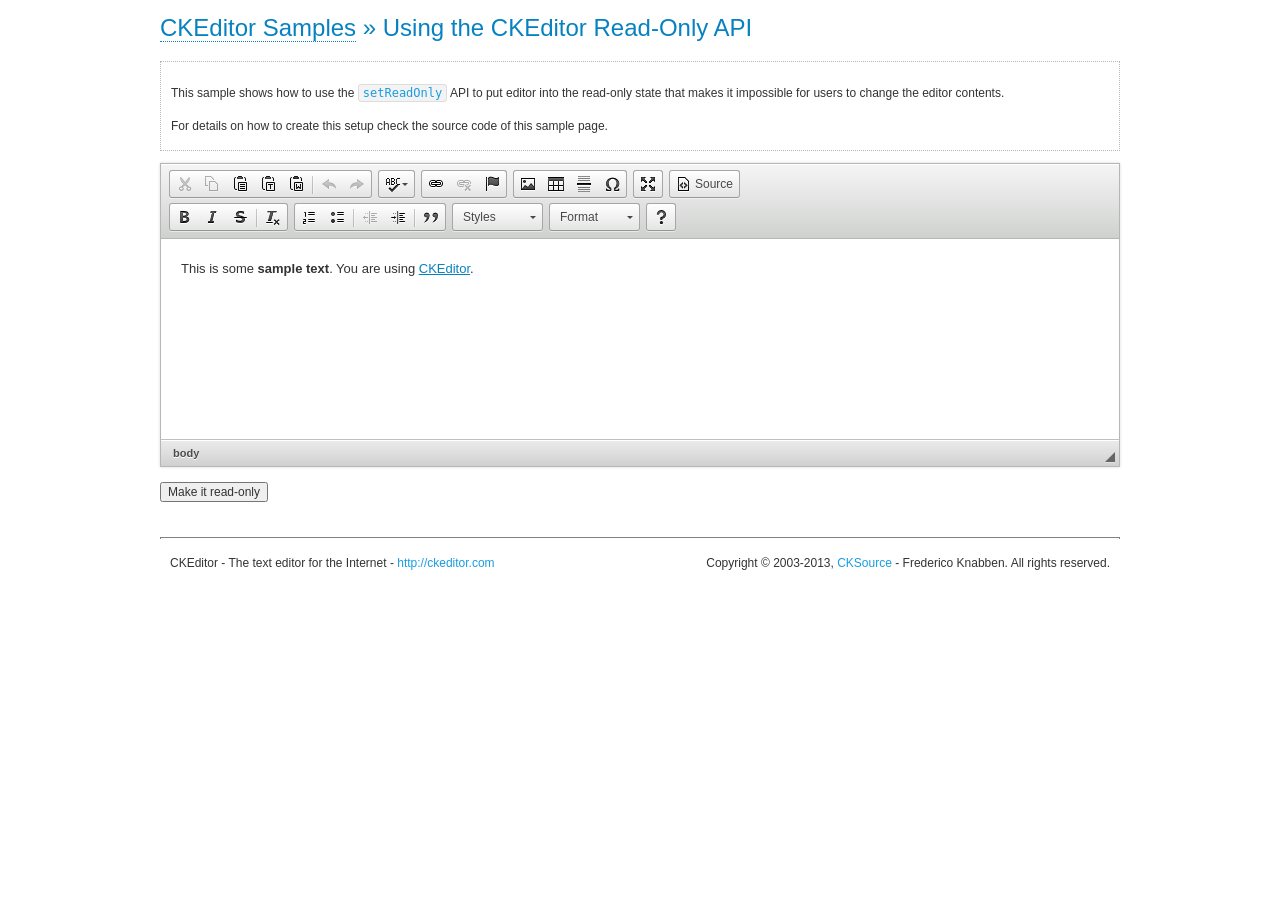
<file: assets/ckeditor/samples/readonly.html>
<!DOCTYPE html>
<!--
Copyright (c) 2003-2013, CKSource - Frederico Knabben. All rights reserved.
For licensing, see LICENSE.html or http://ckeditor.com/license
-->
<html>
<head>
	<title>Using the CKEditor Read-Only API &mdash; CKEditor Sample</title>
	<meta charset="utf-8">
	<script src="../ckeditor.js"></script>
	<link rel="stylesheet" href="sample.css">
	<script>

		var editor;

		// The instanceReady event is fired, when an instance of CKEditor has finished
		// its initialization.
		CKEDITOR.on( 'instanceReady', function( ev ) {
			editor = ev.editor;

			// Show this "on" button.
			document.getElementById( 'readOnlyOn' ).style.display = '';

			// Event fired when the readOnly property changes.
			editor.on( 'readOnly', function() {
				document.getElementById( 'readOnlyOn' ).style.display = this.readOnly ? 'none' : '';
				document.getElementById( 'readOnlyOff' ).style.display = this.readOnly ? '' : 'none';
			});
		});

		function toggleReadOnly( isReadOnly ) {
			// Change the read-only state of the editor.
			// http://docs.ckeditor.com/#!/api/CKEDITOR.editor-method-setReadOnly
			editor.setReadOnly( isReadOnly );
		}

	</script>
</head>
<body>
	<h1 class="samples">
		<a href="index.html">CKEditor Samples</a> &raquo; Using the CKEditor Read-Only API
	</h1>
	<div class="description">
		<p>
			This sample shows how to use the
			<code><a class="samples" href="http://docs.ckeditor.com/#!/api/CKEDITOR.editor-method-setReadOnly">setReadOnly</a></code>
			API to put editor into the read-only state that makes it impossible for users to change the editor contents.
		</p>
		<p>
			For details on how to create this setup check the source code of this sample page.
		</p>
	</div>
	<form action="sample_posteddata.php" method="post">
		<p>
			<textarea class="ckeditor" id="editor1" name="editor1" cols="100" rows="10">&lt;p&gt;This is some &lt;strong&gt;sample text&lt;/strong&gt;. You are using &lt;a href="http://ckeditor.com/"&gt;CKEditor&lt;/a&gt;.&lt;/p&gt;</textarea>
		</p>
		<p>
			<input id="readOnlyOn" onclick="toggleReadOnly();" type="button" value="Make it read-only" style="display:none">
			<input id="readOnlyOff" onclick="toggleReadOnly( false );" type="button" value="Make it editable again" style="display:none">
		</p>
	</form>
	<div id="footer">
		<hr>
		<p>
			CKEditor - The text editor for the Internet - <a class="samples" href="http://ckeditor.com/">http://ckeditor.com</a>
		</p>
		<p id="copy">
			Copyright &copy; 2003-2013, <a class="samples" href="http://cksource.com/">CKSource</a> - Frederico
			Knabben. All rights reserved.
		</p>
	</div>
</body>
</html>
</file>
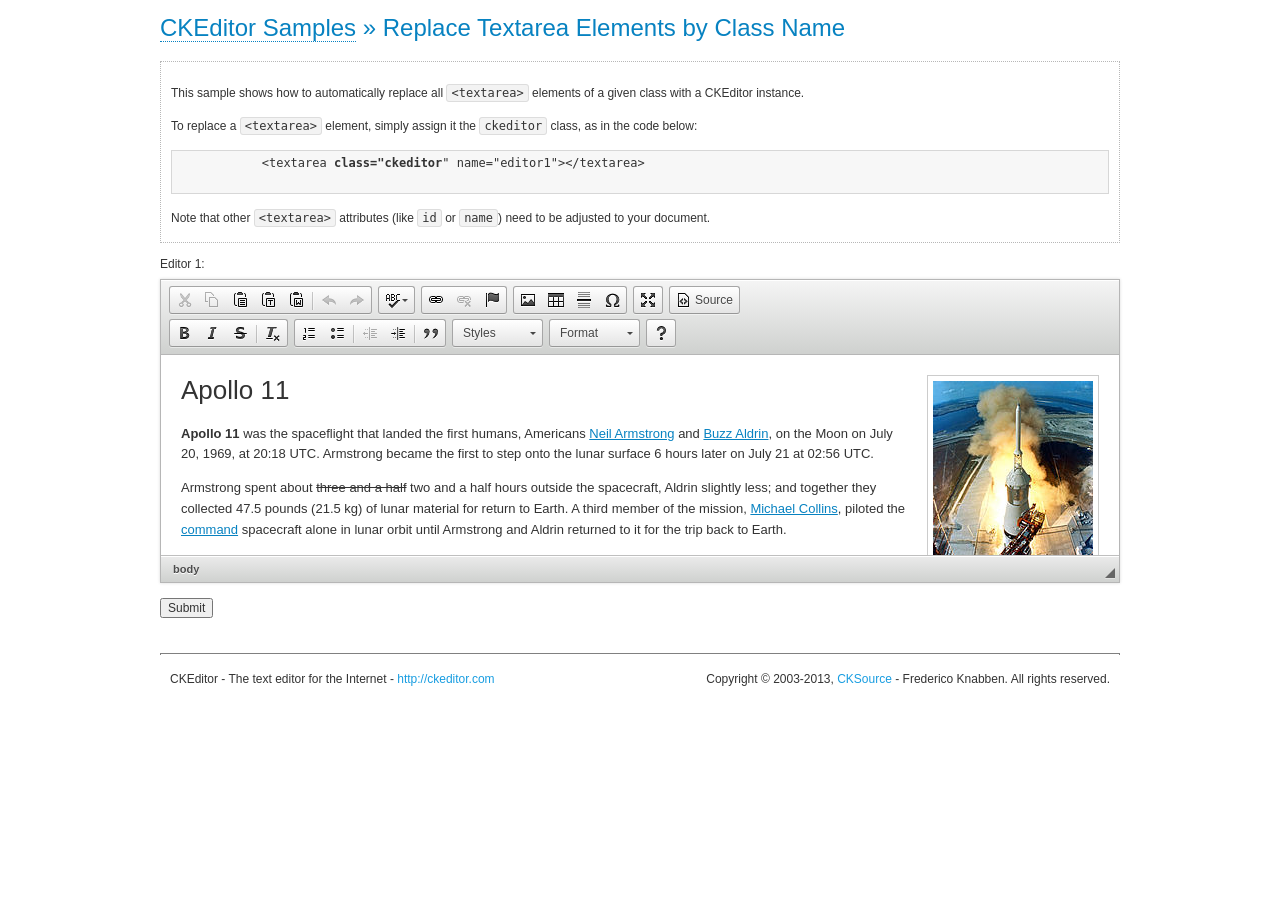
<file: assets/ckeditor/samples/replacebyclass.html>
<!DOCTYPE html>
<!--
Copyright (c) 2003-2013, CKSource - Frederico Knabben. All rights reserved.
For licensing, see LICENSE.html or http://ckeditor.com/license
-->
<html>
<head>
	<title>Replace Textareas by Class Name &mdash; CKEditor Sample</title>
	<meta charset="utf-8">
	<script src="../ckeditor.js"></script>
	<link rel="stylesheet" href="sample.css">
</head>
<body>
	<h1 class="samples">
		<a href="index.html">CKEditor Samples</a> &raquo; Replace Textarea Elements by Class Name
	</h1>
	<div class="description">
		<p>
			This sample shows how to automatically replace all <code>&lt;textarea&gt;</code> elements
			of a given class with a CKEditor instance.
		</p>
		<p>
			To replace a <code>&lt;textarea&gt;</code> element, simply assign it the <code>ckeditor</code>
			class, as in the code below:
		</p>
			<pre class="samples">
			&lt;textarea <strong>class="ckeditor</strong>" name="editor1"&gt;&lt;/textarea&gt;
			</pre>
		<p>
			Note that other <code>&lt;textarea&gt;</code> attributes (like <code>id</code> or <code>name</code>) need to be adjusted to your document.
		</p>
	</div>
	<form action="sample_posteddata.php" method="post">
		<p>
			<label for="editor1">
				Editor 1:
			</label>
			<textarea class="ckeditor" cols="80" id="editor1" name="editor1" rows="10">
				&lt;h1&gt;&lt;img alt=&quot;Saturn V carrying Apollo 11&quot; class=&quot;right&quot; src=&quot;assets/sample.jpg&quot;/&gt; Apollo 11&lt;/h1&gt; &lt;p&gt;&lt;b&gt;Apollo 11&lt;/b&gt; was the spaceflight that landed the first humans, Americans &lt;a href=&quot;http://en.wikipedia.org/wiki/Neil_Armstrong&quot; title=&quot;Neil Armstrong&quot;&gt;Neil Armstrong&lt;/a&gt; and &lt;a href=&quot;http://en.wikipedia.org/wiki/Buzz_Aldrin&quot; title=&quot;Buzz Aldrin&quot;&gt;Buzz Aldrin&lt;/a&gt;, on the Moon on July 20, 1969, at 20:18 UTC. Armstrong became the first to step onto the lunar surface 6 hours later on July 21 at 02:56 UTC.&lt;/p&gt; &lt;p&gt;Armstrong spent about &lt;strike&gt;three and a half&lt;/strike&gt; two and a half hours outside the spacecraft, Aldrin slightly less; and together they collected 47.5 pounds (21.5&amp;nbsp;kg) of lunar material for return to Earth. A third member of the mission, &lt;a href=&quot;http://en.wikipedia.org/wiki/Michael_Collins_(astronaut)&quot; title=&quot;Michael Collins (astronaut)&quot;&gt;Michael Collins&lt;/a&gt;, piloted the &lt;a href=&quot;http://en.wikipedia.org/wiki/Apollo_Command/Service_Module&quot; title=&quot;Apollo Command/Service Module&quot;&gt;command&lt;/a&gt; spacecraft alone in lunar orbit until Armstrong and Aldrin returned to it for the trip back to Earth.&lt;/p&gt; &lt;h2&gt;Broadcasting and &lt;em&gt;quotes&lt;/em&gt; &lt;a id=&quot;quotes&quot; name=&quot;quotes&quot;&gt;&lt;/a&gt;&lt;/h2&gt; &lt;p&gt;Broadcast on live TV to a world-wide audience, Armstrong stepped onto the lunar surface and described the event as:&lt;/p&gt; &lt;blockquote&gt;&lt;p&gt;One small step for [a] man, one giant leap for mankind.&lt;/p&gt;&lt;/blockquote&gt; &lt;p&gt;Apollo 11 effectively ended the &lt;a href=&quot;http://en.wikipedia.org/wiki/Space_Race&quot; title=&quot;Space Race&quot;&gt;Space Race&lt;/a&gt; and fulfilled a national goal proposed in 1961 by the late U.S. President &lt;a href=&quot;http://en.wikipedia.org/wiki/John_F._Kennedy&quot; title=&quot;John F. Kennedy&quot;&gt;John F. Kennedy&lt;/a&gt; in a speech before the United States Congress:&lt;/p&gt; &lt;blockquote&gt;&lt;p&gt;[...] before this decade is out, of landing a man on the Moon and returning him safely to the Earth.&lt;/p&gt;&lt;/blockquote&gt; &lt;h2&gt;Technical details &lt;a id=&quot;tech-details&quot; name=&quot;tech-details&quot;&gt;&lt;/a&gt;&lt;/h2&gt; &lt;table align=&quot;right&quot; border=&quot;1&quot; bordercolor=&quot;#ccc&quot; cellpadding=&quot;5&quot; cellspacing=&quot;0&quot; style=&quot;border-collapse:collapse;margin:10px 0 10px 15px;&quot;&gt; &lt;caption&gt;&lt;strong&gt;Mission crew&lt;/strong&gt;&lt;/caption&gt; &lt;thead&gt; &lt;tr&gt; &lt;th scope=&quot;col&quot;&gt;Position&lt;/th&gt; &lt;th scope=&quot;col&quot;&gt;Astronaut&lt;/th&gt; &lt;/tr&gt; &lt;/thead&gt; &lt;tbody&gt; &lt;tr&gt; &lt;td&gt;Commander&lt;/td&gt; &lt;td&gt;Neil A. Armstrong&lt;/td&gt; &lt;/tr&gt; &lt;tr&gt; &lt;td&gt;Command Module Pilot&lt;/td&gt; &lt;td&gt;Michael Collins&lt;/td&gt; &lt;/tr&gt; &lt;tr&gt; &lt;td&gt;Lunar Module Pilot&lt;/td&gt; &lt;td&gt;Edwin &amp;quot;Buzz&amp;quot; E. Aldrin, Jr.&lt;/td&gt; &lt;/tr&gt; &lt;/tbody&gt; &lt;/table&gt; &lt;p&gt;Launched by a &lt;strong&gt;Saturn V&lt;/strong&gt; rocket from &lt;a href=&quot;http://en.wikipedia.org/wiki/Kennedy_Space_Center&quot; title=&quot;Kennedy Space Center&quot;&gt;Kennedy Space Center&lt;/a&gt; in Merritt Island, Florida on July 16, Apollo 11 was the fifth manned mission of &lt;a href=&quot;http://en.wikipedia.org/wiki/NASA&quot; title=&quot;NASA&quot;&gt;NASA&lt;/a&gt;&amp;#39;s Apollo program. The Apollo spacecraft had three parts:&lt;/p&gt; &lt;ol&gt; &lt;li&gt;&lt;strong&gt;Command Module&lt;/strong&gt; with a cabin for the three astronauts which was the only part which landed back on Earth&lt;/li&gt; &lt;li&gt;&lt;strong&gt;Service Module&lt;/strong&gt; which supported the Command Module with propulsion, electrical power, oxygen and water&lt;/li&gt; &lt;li&gt;&lt;strong&gt;Lunar Module&lt;/strong&gt; for landing on the Moon.&lt;/li&gt; &lt;/ol&gt; &lt;p&gt;After being sent to the Moon by the Saturn V&amp;#39;s upper stage, the astronauts separated the spacecraft from it and travelled for three days until they entered into lunar orbit. Armstrong and Aldrin then moved into the Lunar Module and landed in the &lt;a href=&quot;http://en.wikipedia.org/wiki/Mare_Tranquillitatis&quot; title=&quot;Mare Tranquillitatis&quot;&gt;Sea of Tranquility&lt;/a&gt;. They stayed a total of about 21 and a half hours on the lunar surface. After lifting off in the upper part of the Lunar Module and rejoining Collins in the Command Module, they returned to Earth and landed in the &lt;a href=&quot;http://en.wikipedia.org/wiki/Pacific_Ocean&quot; title=&quot;Pacific Ocean&quot;&gt;Pacific Ocean&lt;/a&gt; on July 24.&lt;/p&gt; &lt;hr/&gt; &lt;p style=&quot;text-align: right;&quot;&gt;&lt;small&gt;Source: &lt;a href=&quot;http://en.wikipedia.org/wiki/Apollo_11&quot;&gt;Wikipedia.org&lt;/a&gt;&lt;/small&gt;&lt;/p&gt;
			</textarea>
		</p>
		<p>
			<input type="submit" value="Submit">
		</p>
	</form>
	<div id="footer">
		<hr>
		<p>
			CKEditor - The text editor for the Internet - <a class="samples" href="http://ckeditor.com/">http://ckeditor.com</a>
		</p>
		<p id="copy">
			Copyright &copy; 2003-2013, <a class="samples" href="http://cksource.com/">CKSource</a> - Frederico
			Knabben. All rights reserved.
		</p>
	</div>
</body>
</html>
</file>
<file: assets/ckeditor/samples/sample.css>
/*
Copyright (c) 2003-2013, CKSource - Frederico Knabben. All rights reserved.
For licensing, see LICENSE.html or http://ckeditor.com/license
*/

html, body, h1, h2, h3, h4, h5, h6, div, span, blockquote, p, address, form, fieldset, img, ul, ol, dl, dt, dd, li, hr, table, td, th, strong, em, sup, sub, dfn, ins, del, q, cite, var, samp, code, kbd, tt, pre
{
	line-height: 1.5em;
}

body
{
	padding: 10px 30px;
}

input, textarea, select, option, optgroup, button, td, th
{
	font-size: 100%;
}

pre, code, kbd, samp, tt
{
	font-family: monospace,monospace;
	font-size: 1em;
}

body {
    width: 960px;
    margin: 0 auto;
}

code
{
	background: #f3f3f3;
	border: 1px solid #ddd;
	padding: 1px 4px;

	-moz-border-radius: 3px;
	-webkit-border-radius: 3px;
	border-radius: 3px;
}

.new
{
	background: #FF7E00;
	border: 1px solid #DA8028;
	color: #fff;
	font-size: 10px;
	font-weight: bold;
	padding: 1px 4px;
	text-shadow: 0 1px 0 #C97626;
	text-transform: uppercase;
	margin: 0 0 0 3px;

	-moz-border-radius: 3px;
	-webkit-border-radius: 3px;
	border-radius: 3px;

	-moz-box-shadow: 0 2px 3px 0 #FFA54E inset;
	-webkit-box-shadow: 0 2px 3px 0 #FFA54E inset;
	box-shadow: 0 2px 3px 0 #FFA54E inset;
}

h1.samples
{
	color: #0782C1;
	font-size: 200%;
	font-weight: normal;
	margin: 0;
	padding: 0;
}

h1.samples a
{
	color: #0782C1;
	text-decoration: none;
	border-bottom: 1px dotted #0782C1;
}

.samples a:hover
{
	border-bottom: 1px dotted #0782C1;
}

h2.samples
{
	color: #000000;
	font-size: 130%;
	margin: 15px 0 0 0;
	padding: 0;
}

p, blockquote, address, form, pre, dl, h1.samples, h2.samples
{
	margin-bottom: 15px;
}

ul.samples
{
	margin-bottom: 15px;
}

.clear
{
	clear: both;
}

fieldset
{
	margin: 0;
	padding: 10px;
}

body, input, textarea
{
	color: #333333;
	font-family: Arial, Helvetica, sans-serif;
}

body
{
	font-size: 75%;
}

a.samples
{
	color: #189DE1;
	text-decoration: none;
}

form
{
	margin: 0;
	padding: 0;
}

pre.samples
{
	background-color: #F7F7F7;
	border: 1px solid #D7D7D7;
	overflow: auto;
	padding: 0.25em;
	white-space: pre-wrap; /* CSS 2.1 */
	word-wrap: break-word; /* IE7 */
	-moz-tab-size: 4;
	-o-tab-size: 4;
	-webkit-tab-size: 4;
	tab-size: 4;
}

#footer
{
	clear: both;
	padding-top: 10px;
}

#footer hr
{
	margin: 10px 0 15px 0;
	height: 1px;
	border: solid 1px gray;
	border-bottom: none;
}

#footer p
{
	margin: 0 10px 10px 10px;
	float: left;
}

#footer #copy
{
	float: right;
}

#outputSample
{
	width: 100%;
	table-layout: fixed;
}

#outputSample thead th
{
	color: #dddddd;
	background-color: #999999;
	padding: 4px;
	white-space: nowrap;
}

#outputSample tbody th
{
	vertical-align: top;
	text-align: left;
}

#outputSample pre
{
	margin: 0;
	padding: 0;
}

.description
{
	border: 1px dotted #B7B7B7;
	margin-bottom: 10px;
	padding: 10px 10px 0;
	overflow: hidden;
}

label
{
	display: block;
	margin-bottom: 6px;
}

/**
 *	CKEditor editables are automatically set with the "cke_editable" class
 *	plus cke_editable_(inline|themed) depending on the editor type.
 */

/* Style a bit the inline editables. */
.cke_editable.cke_editable_inline
{
	cursor: pointer;
}

/* Once an editable element gets focused, the "cke_focus" class is
   added to it, so we can style it differently. */
.cke_editable.cke_editable_inline.cke_focus
{
	box-shadow: inset 0px 0px 20px 3px #ddd, inset 0 0 1px #000;
	outline: none;
	background: #eee;
	cursor: text;
}

/* Avoid pre-formatted overflows inline editable. */
.cke_editable_inline pre
{
	white-space: pre-wrap;
	word-wrap: break-word;
}

/**
 *	Samples index styles.
 */

.twoColumns,
.twoColumnsLeft,
.twoColumnsRight
{
	overflow: hidden;
}

.twoColumnsLeft,
.twoColumnsRight
{
	width: 45%;
}

.twoColumnsLeft
{
	float: left;
}

.twoColumnsRight
{
	float: right;
}

dl.samples
{
	padding: 0 0 0 40px;
}
dl.samples > dt
{
	display: list-item;
	list-style-type: disc;
	list-style-position: outside;
	margin: 0 0 3px;
}
dl.samples > dd
{
	margin: 0 0 3px;
}
.warning
{
    color: #ff0000;
	background-color: #FFCCBA;
    border: 2px dotted #ff0000;
	padding: 15px 10px;
	margin: 10px 0;
}

/* Used on inline samples */

blockquote
{
	font-style: italic;
	font-family: Georgia, Times, "Times New Roman", serif;
	padding: 2px 0;
	border-style: solid;
	border-color: #ccc;
	border-width: 0;
}

.cke_contents_ltr blockquote
{
	padding-left: 20px;
	padding-right: 8px;
	border-left-width: 5px;
}

.cke_contents_rtl blockquote
{
	padding-left: 8px;
	padding-right: 20px;
	border-right-width: 5px;
}

img.right {
    border: 1px solid #ccc;
    float: right;
    margin-left: 15px;
    padding: 5px;
}

img.left {
    border: 1px solid #ccc;
    float: left;
    margin-right: 15px;
    padding: 5px;
}
</file>
